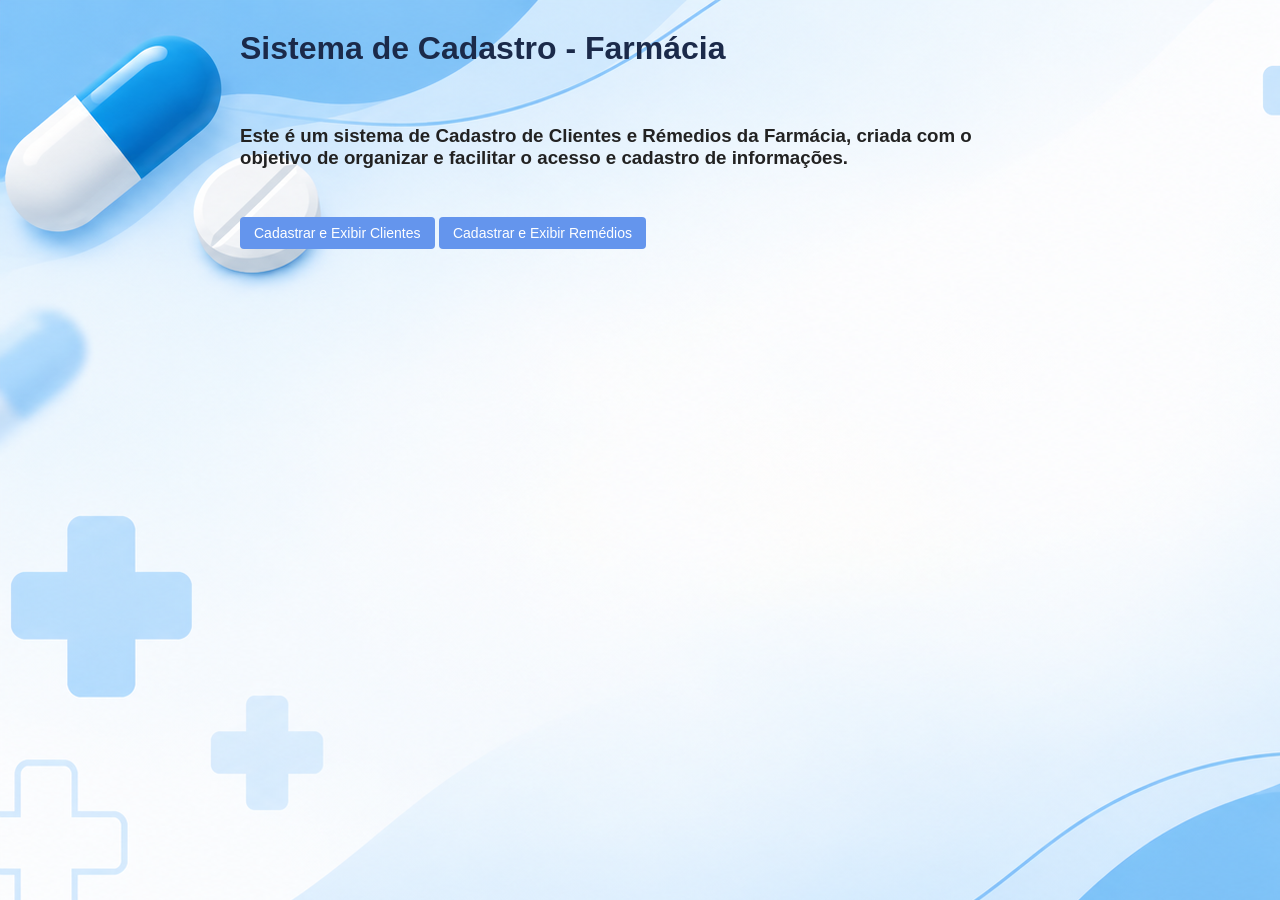
<file: templates/index.html>
<!DOCTYPE html>
<html lang="pt-br">
<head>
    <meta charset="UTF-8">
    <title>Index</title>
    <link rel="stylesheet" href="/static/style.css">
</head>
<body>

<h1>Sistema de Cadastro - Farmácia</h1>
<br>
<h3>Este é um sistema de Cadastro de Clientes e Rémedios da Farmácia, criada com o objetivo de organizar e facilitar o acesso e cadastro de informações.</h3>

<br><br>
<a class="botao" href="/cliente">Cadastrar e Exibir Clientes</a>
<a class="botao" href="/tarefas/remedio">Cadastrar e Exibir Remédios</a>

</body>
</html>
</file>
<file: static/style.css>
body {
    font-family: Arial, sans-serif;
    max-width: 800px;
    margin: 30px auto;
    padding: 0 16px;
    color: #222;
    background-image: url("/static/fdMedico.png");
}

h1 {
    color: #1B2A4A;
}

input,
textarea {
    width: 100%;
    padding: 8px;
    margin: 4px 0 12px;
    box-sizing: border-box;
}

button,
.botao {
    background: cornflowerblue;
    color: white;
    border: none;
    padding: 8px 14px;
    cursor: pointer;
    text-decoration: none;
    font-size: 14px;
    border-radius: 4px;
}

.botao.editar {
    background: #1B2A4A;
}

table {
    width: 100%;
    border-collapse: collapse;
    margin-top: 20px;
}

th,
td {
    border-bottom: 1px solid #ddd;
    padding: 10px;
    text-align: left;
    vertical-align: top;
}

th {
    background: #f3f3f3;
}

.acoes {
    white-space: nowrap;
}

.acoes form {
    display: inline;
}
</file>
